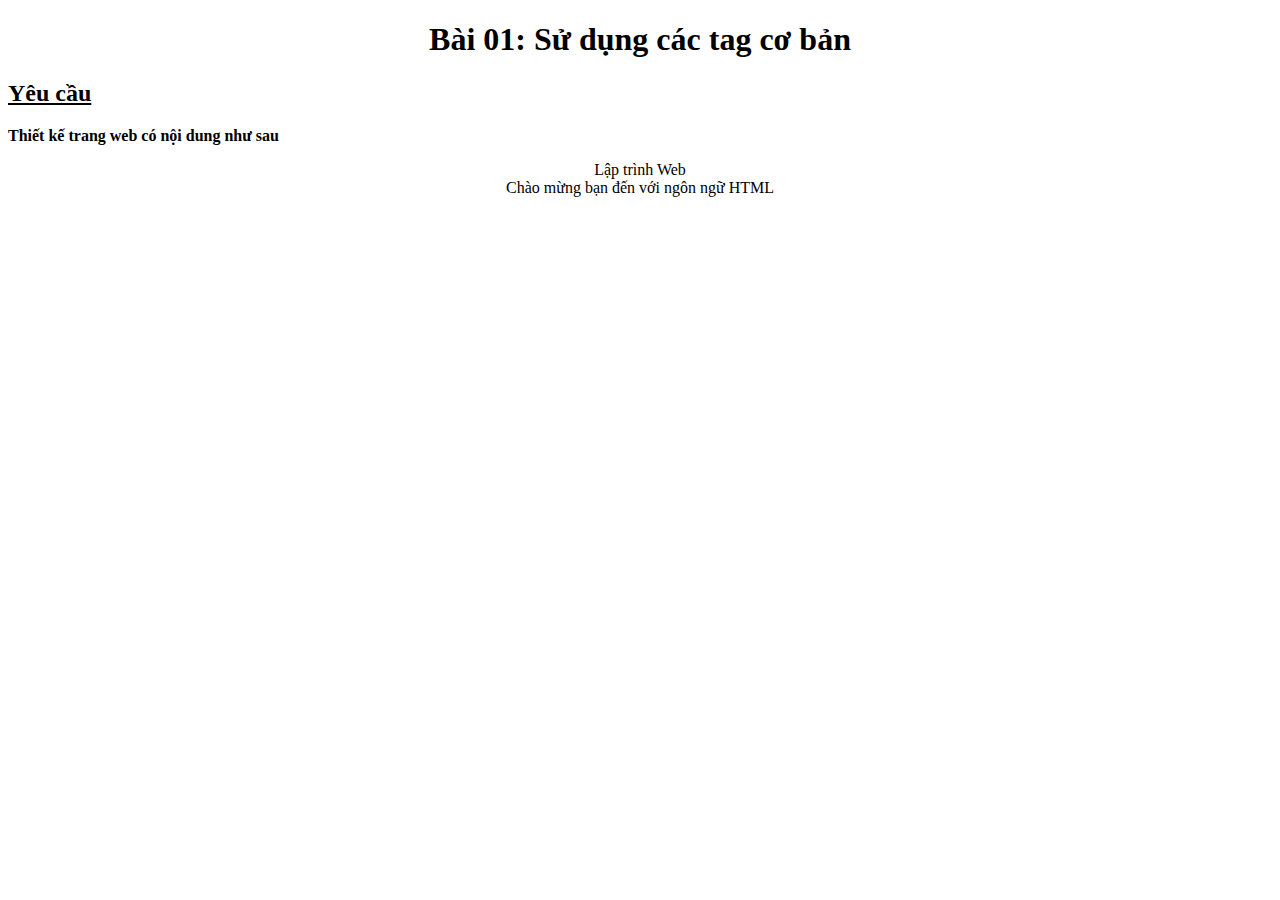
<file: html_css/Exercise 1/index.html>
<!DOCTYPE html>
<html lang="en">
<head>
    <meta charset="UTF-8">
    <meta name="viewport" content="width=device-width, initial-scale=1.0">
    <title>Các tag cơ bản</title>
    <style>
        h1{
            text-align: center;
        }

        h2{
            text-decoration: underline;
        }
    </style>
</head>
<body>
    <h1>Bài 01: Sử dụng các tag cơ bản</h1>
    <h2>Yêu cầu</h2>
    <p style="font-weight: bold;">Thiết kế trang web có nội dung như sau</p>
    <p style="text-align: center;">Lập trình Web <br> Chào mừng bạn đến với ngôn ngữ HTML</p>
</body>
</html>
</file>
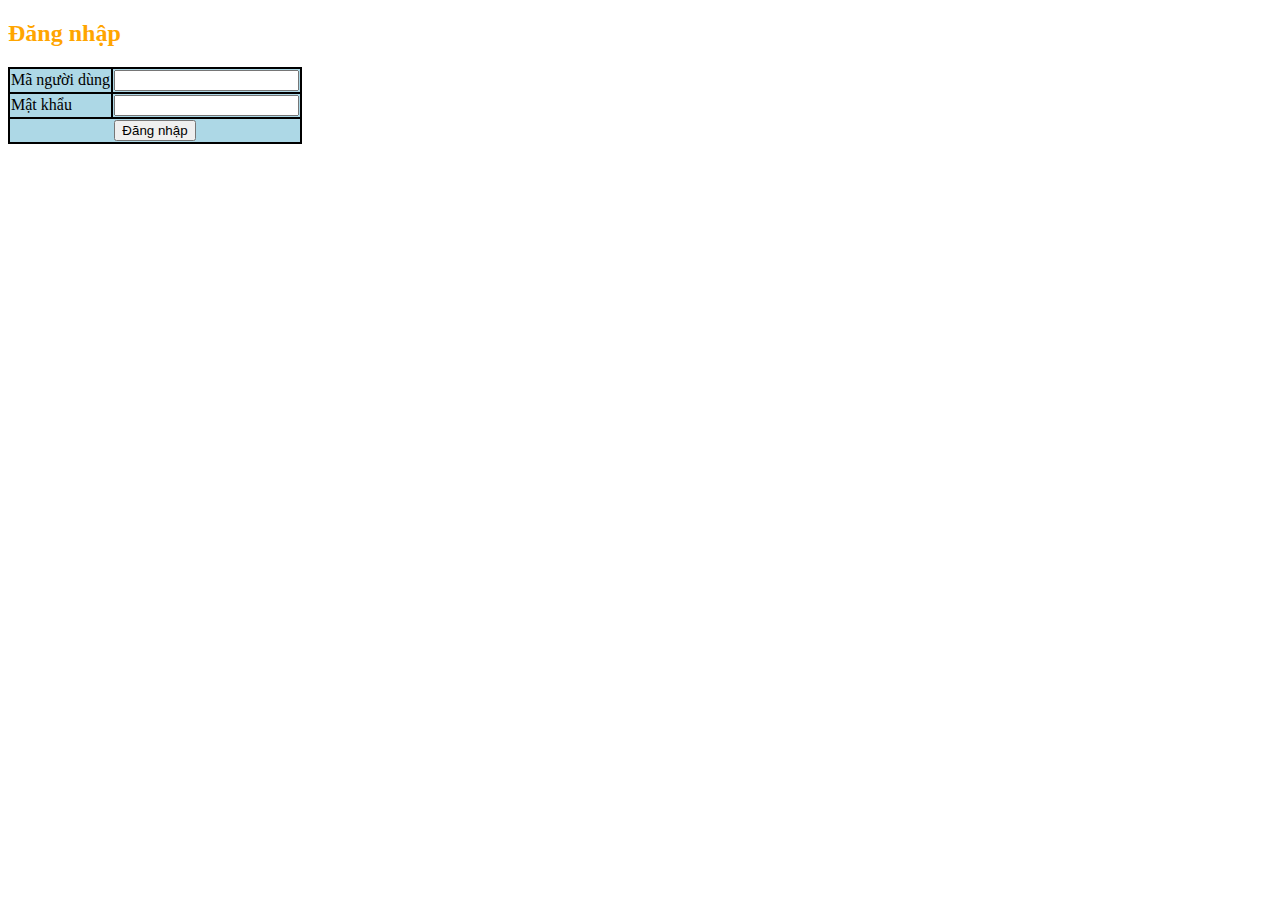
<file: html_css/Exercise 11/index.html>
<!DOCTYPE html>
<html lang="en">
<head>
    <meta charset="UTF-8">
    <meta name="viewport" content="width=device-width, initial-scale=1.0">
    <title>Tạo form và các điều khiển trên form</title>
    <style>
        h2{
            /* text-align: center; */
            color: orange;
        }

        table{
            border-collapse: collapse;
            background-color: lightblue;
        }

        tr td{
            border: 2px solid black;
        }

        table tr:nth-of-type(3){
            text-align: center;
        }

        table tr:last-child{
            display: none;
        }
    </style>
</head>
<body>
    <h2>Đăng nhập</h2>
    <form action="">
        <table>
            <tr>
                <td>Mã người dùng</td>
                <td><input type="text" name="user" id="user"></td>
            </tr>
            <tr>
                <td>Mật khẩu</td>
                <td><input type="password" name="pass" id="pass"></td>
            </tr>
            <tr>
                <td colspan="2"><button onclick="">Đăng nhập</button></td>
            </tr>
            <tr>
                <td colspan="2"></td>
            </tr>
        </table>
    </form>
</body>
</html>
</file>
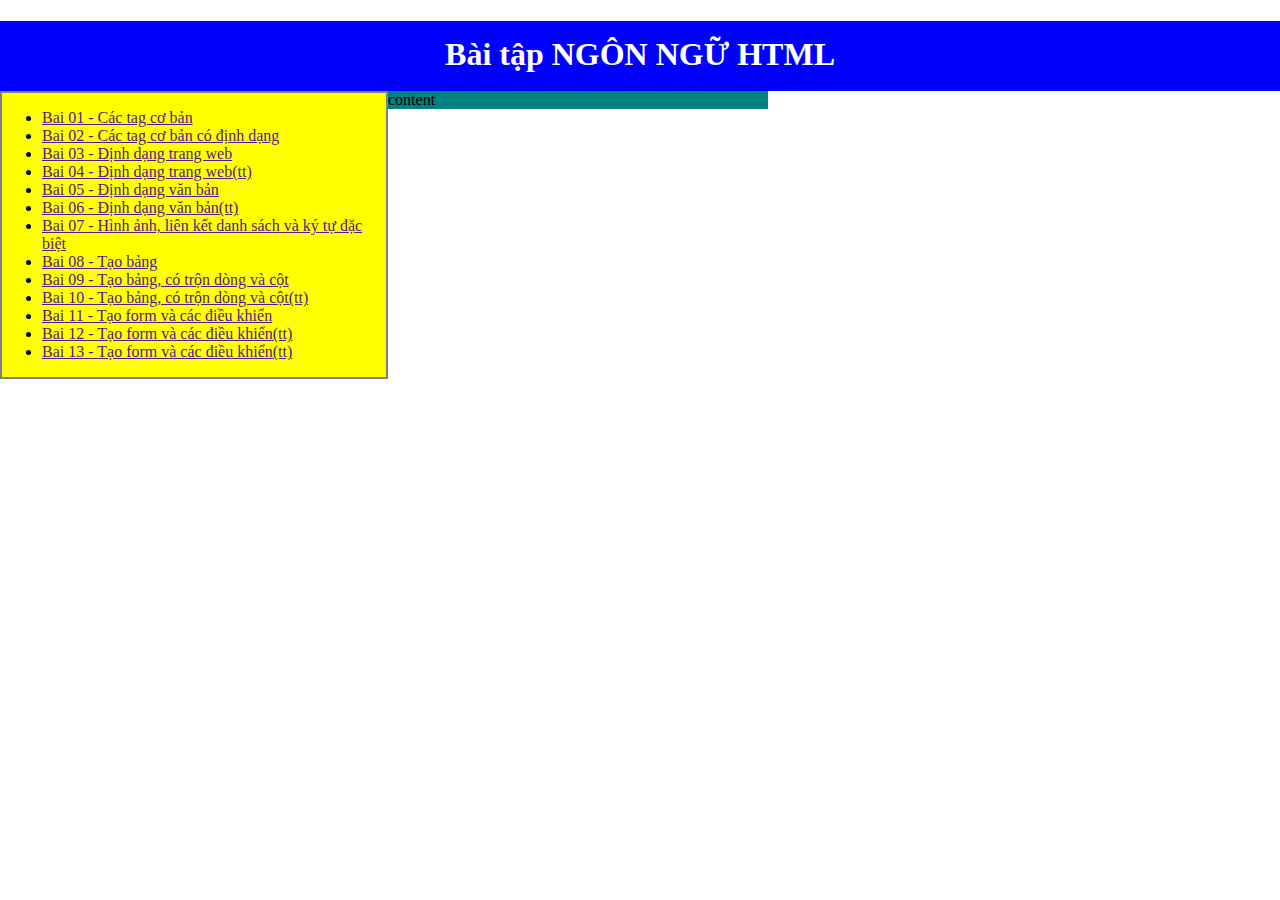
<file: html_css/Exercise 14/index.html>
<!DOCTYPE html>
<html lang="en">
<head>
    <meta charset="UTF-8">
    <meta name="viewport" content="width=device-width, initial-scale=1.0">
    <title>Tạo form và các điều khiển</title>
    <style>
        body{
            margin: 0;
            padding: 0;
        }

        .title {
            width: 100%;
            height: 70px;
            background-color: blue;        
        }

        .title h1{
            color: white;
            text-align: center;
            padding-top: 15px;
        }

        .list{
            width: 30%;
            float: left;
            background-color: yellow;
            border: 2px solid gray;
        }

        .content{
            width: 60%;
            background-color: teal;
        }

    </style>
</head>
<body>
    <div class="title">
        <h1>Bài tập NGÔN NGỮ HTML</h1>
    </div>

    <div class="list">
        <ul>
            <li><a href="">Bai 01 - Các tag cơ bản</a></li>
            <li><a href="">Bai 02 - Các tag cơ bản có định dạng</a></li>
            <li><a href="">Bai 03 - Định dạng trang web</a></li>
            <li><a href="">Bai 04 - Định dạng trang web(tt)</a></li>
            <li><a href="">Bai 05 - Định dạng văn bản</a></li>
            <li><a href="">Bai 06 - Định dạng văn bản(tt)</a></li>
            <li><a href="">Bai 07 - Hình ảnh, liên kết danh sách và ký tự đặc biệt</a></li>
            <li><a href="">Bai 08 - Tạo bảng</a></li>
            <li><a href="">Bai 09 - Tạo bảng, có trộn dòng và cột</a></li>
            <li><a href="">Bai 10 - Tạo bảng, có trộn dòng và cột(tt)</a></li>
            <li><a href="">Bai 11 - Tạo form và các điều khiển</a></li>
            <li><a href="">Bai 12 - Tạo form và các điều khiển(tt)</a></li>
            <li><a href="">Bai 13 - Tạo form và các điều khiển(tt)</a></li>
        </ul>
    </div>

    <div class="content">
        content
    </div>
</body>
</html>
</file>
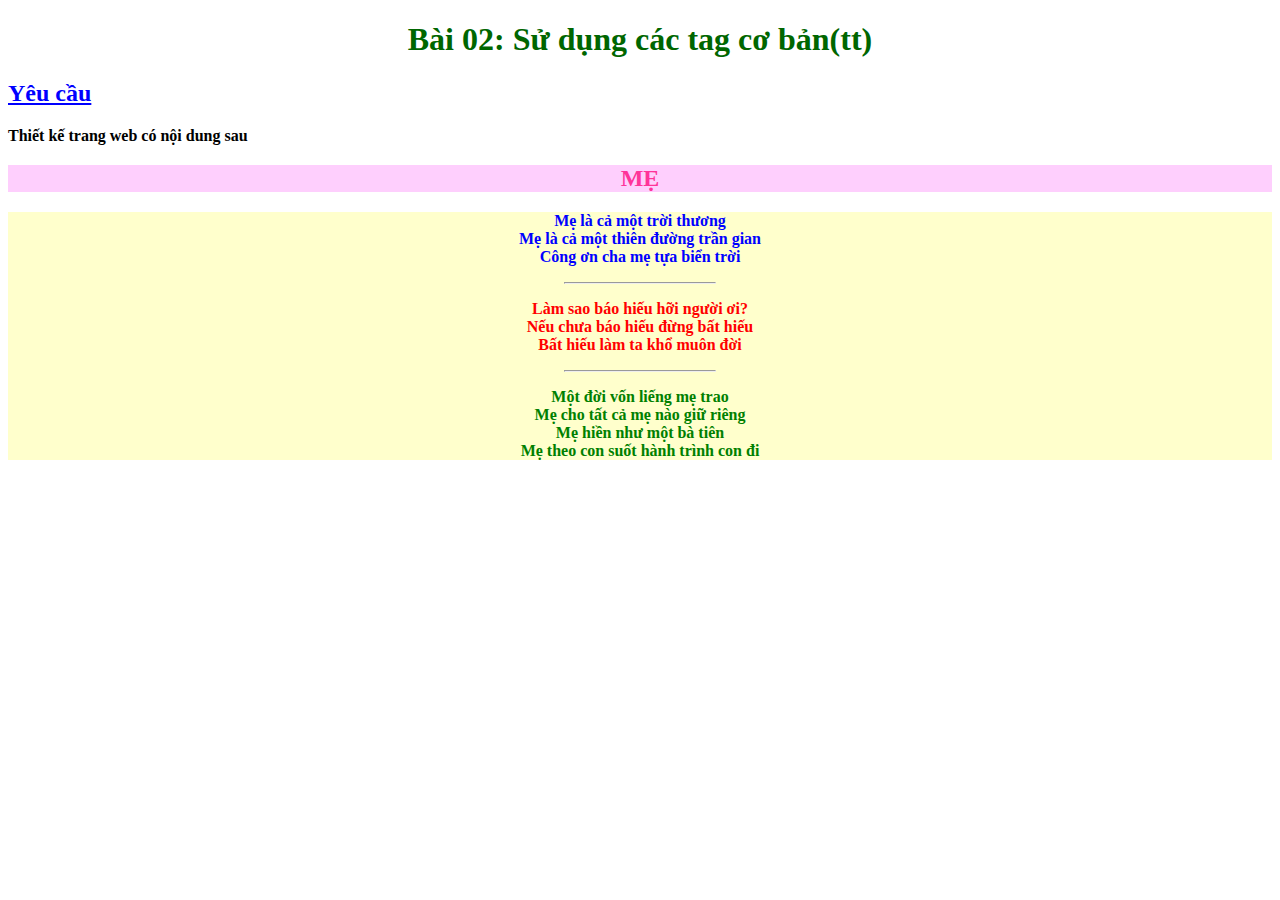
<file: html_css/Exercise 2/index.html>
<!DOCTYPE html>
<html lang="en">
<head>
    <meta charset="UTF-8">
    <meta name="viewport" content="width=device-width, initial-scale=1.0">
    <title>Các tag cơ bản</title>
    <style>
        h1{
            text-align: center;
            color: #006600;
        }

        #request{
            text-decoration: underline;
            color: #0000FF;
        }

        #title{
            color: #FF3399; 
            background-color: #FECFFD;
            text-align: center;
        }

        hr{
            width: 150px;
        }

        p{
            font-weight: bold;
        }

        div{
            text-align: center;
            background-color: #FFFFCC;
            font-weight: bold;
        }

        div p:first-child{
            color: blue;
        }

        div p:nth-of-type(2){
            color: red;
        }

        div p:last-child{
            color: green;
        }
    </style>
</head>
<body>
    <h1>Bài 02: Sử dụng các tag cơ bản(tt)</h1>
    <h2 id="request">Yêu cầu</h2>
    <p>Thiết kế trang web có nội dung sau</p>
    <h2 id="title">MẸ</h2>
    <div>
        <p>
            Mẹ là cả một trời thương <br>
            Mẹ là cả một thiên đường trần gian <br>
            Công ơn cha mẹ tựa biển trời <br>
        </p>
        <hr>
        <p>
            Làm sao báo hiếu hỡi người ơi? <br>
            Nếu chưa báo hiếu đừng bất hiếu <br>
            Bất hiếu làm ta khổ muôn đời <br>
        </p>
        <hr>
        <p>
            Một đời vốn liếng mẹ trao <br>
            Mẹ cho tất cả mẹ nào giữ riêng <br>
            Mẹ hiền như một bà tiên <br>
            Mẹ theo con suốt hành trình con đi <br>
        </p>    
    </div>
</body>
</html>
</file>
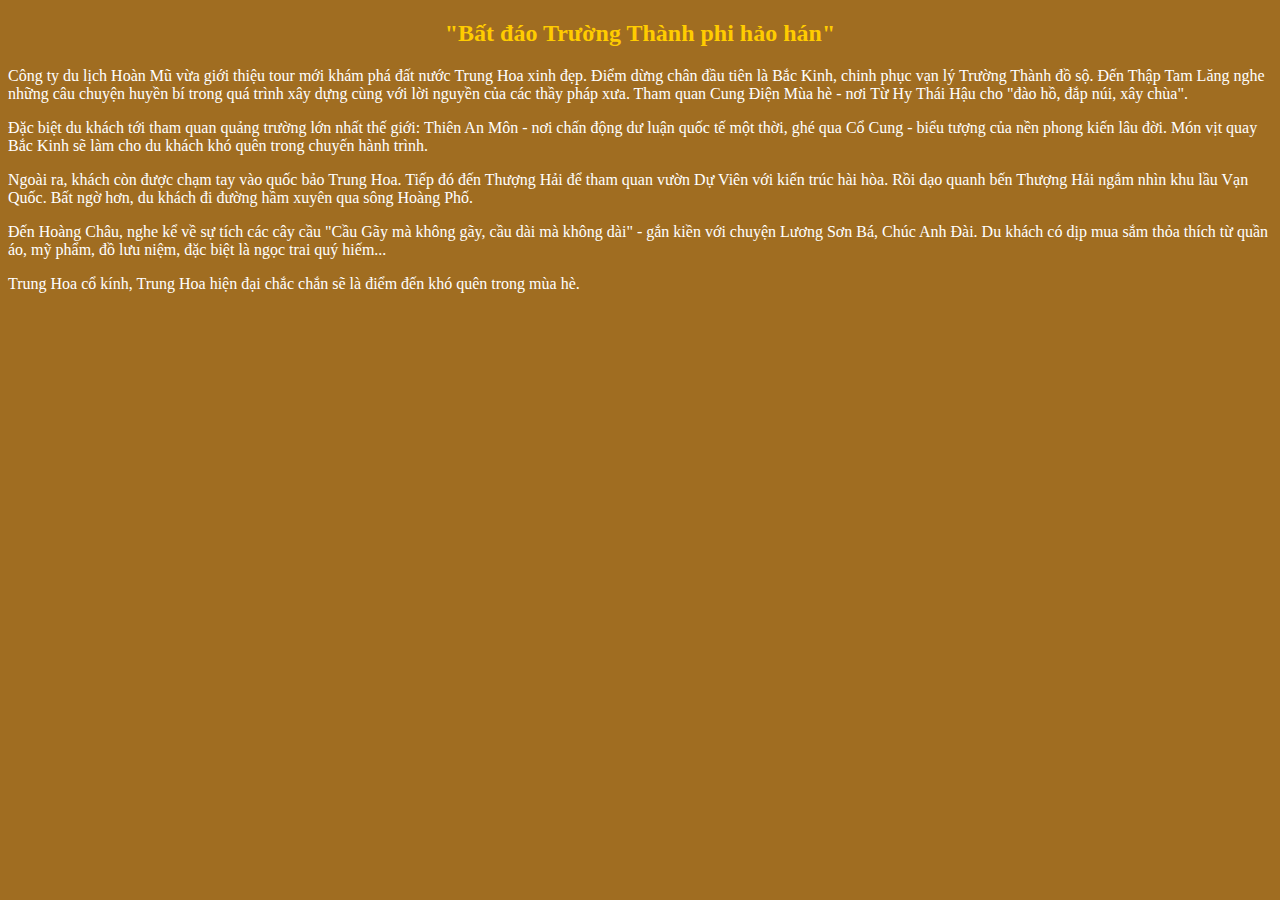
<file: html_css/Exercise 3/index.html>
<!DOCTYPE html>
<html lang="en">
<head>
    <meta charset="UTF-8">
    <meta name="viewport" content="width=device-width, initial-scale=1.0">
    <title>Định dạng trang web</title>
    <style>
        body{
            background-color: #A06D21;
            background-image: url("https://kimlientravel.com.vn/uploads/images/vanlytruongthanh.png");
            background-repeat: no-repeat;
            background-position: 50% 30%;
            background-attachment: fixed;
        }
        h2{
            color: #FFCC00 ;
            text-align: center;
        }
        p{
            color: #FFFFFF;
        }
    </style>
</head>
<body>
    <h2>"Bất đáo Trường Thành phi hảo hán"</h2>
    <div>
        <p>
            Công ty du lịch Hoàn Mũ vừa giới thiệu tour mới khám phá đất
            nước Trung Hoa xinh đẹp. Điểm dừng chân đầu tiên là Bắc Kinh,
            chinh phục vạn lý Trường Thành đồ sộ. Đến Thập Tam Lăng nghe những
            câu chuyện huyền bí trong quá trình xây dựng cùng với lời nguyền của
            các thầy pháp xưa. Tham quan Cung Điện Mùa hè - nơi Từ Hy Thái Hậu cho 
            "đào hồ, đắp núi, xây chùa".
        </p>
        <p>
            Đặc biệt du khách tới tham quan quảng trường lớn nhất thế giới: Thiên An
            Môn - nơi chấn động dư luận quốc tế một thời, ghé qua Cổ Cung - biểu tượng
            của nền phong kiến lâu đời. Món vịt quay Bắc Kinh sẽ làm cho du khách khó
            quên trong chuyến hành trình.
        </p>
        <p>
            Ngoài ra, khách còn được chạm tay vào quốc bảo Trung Hoa. Tiếp đó đến Thượng
            Hải để tham quan vườn Dự Viên với kiến trúc hài hòa. Rồi dạo quanh bến Thượng
            Hải ngắm nhìn khu lầu Vạn Quốc. Bất ngờ hơn, du khách đi đường hầm xuyên qua 
            sông Hoàng Phố.
        </p>
        <p>
            Đến Hoàng Châu, nghe kể về sự tích các cây cầu "Cầu Gãy mà không gãy, cầu dài mà
            không dài" - gắn kiền với chuyện Lương Sơn Bá, Chúc Anh Đài. Du khách có dịp mua 
            sắm thỏa thích từ quần áo, mỹ phẩm, đồ lưu niệm, đặc biệt là ngọc trai quý hiếm...
        </p>
        <p>
            Trung Hoa cổ kính, Trung Hoa hiện đại chắc chắn sẽ là điểm đến khó quên trong mùa hè.
        </p>
    </div>
</body>
</html>
</file>
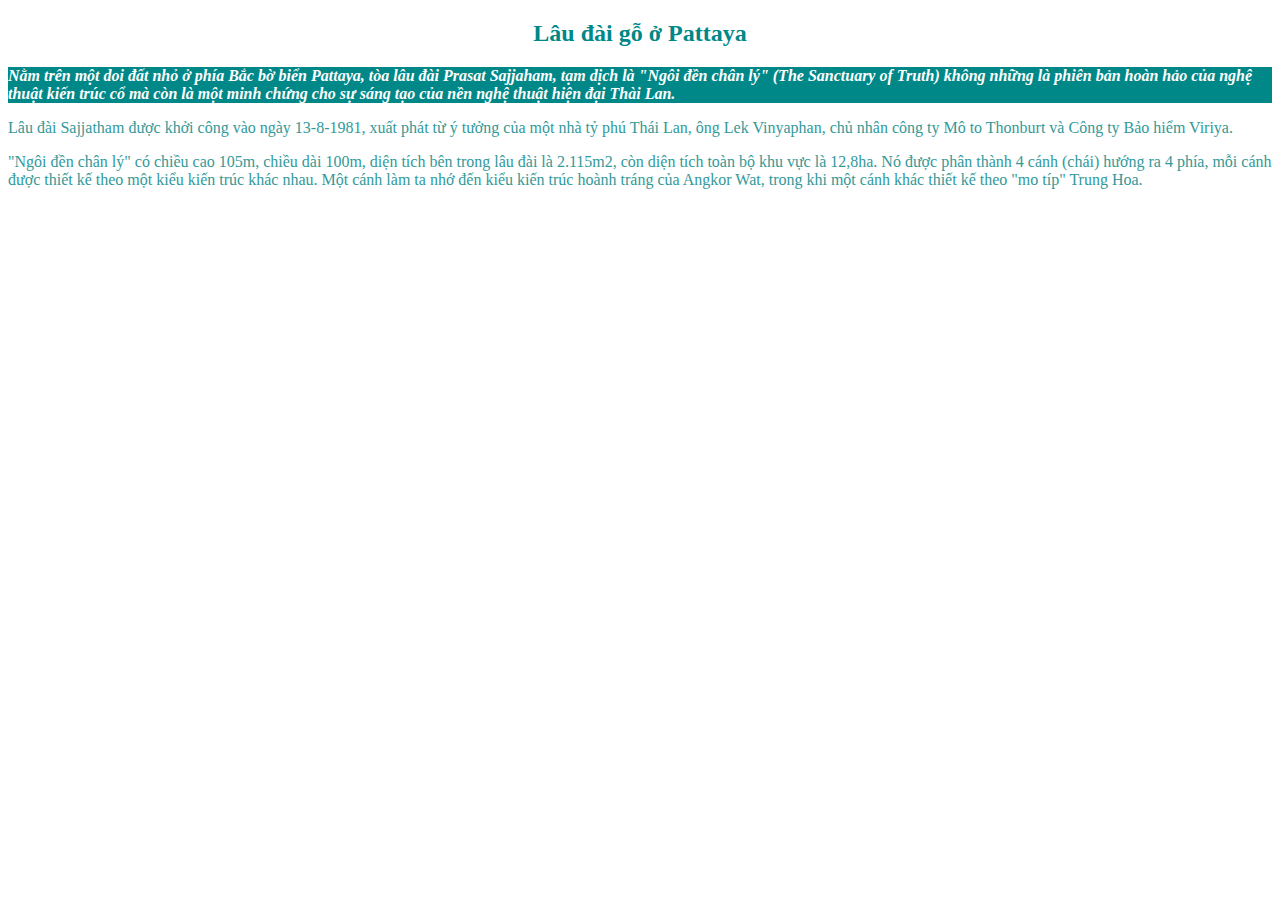
<file: html_css/Exercise 4/index.html>
<!DOCTYPE html>
<html lang="en">

<head>
    <meta charset="UTF-8">
    <meta name="viewport" content="width=device-width, initial-scale=1.0">
    <title>Định dạng trang web</title>
    <style>
        body {
            background-image: url("https://airtour.vn/wp-content/uploads/2019/03/Prasat-Sajjatham-1-870x500.jpg");
            background-repeat: no-repeat;
            /* background-attachment: fixed; */
            background-size: cover;
            background-position: center;
        }

        h2 {
            text-align: center;
            color: #008888;
        }

        div p:first-child {
            background-color: #008888;
            color: #FFFFFF;
            font-weight: bold;
            font-style: italic;
        }

        p {
            color: #339999;
        }
    </style>
</head>

<body>
    <h2>Lâu đài gỗ ở Pattaya</h2>
    <div>
        <p>
            Nằm trên một doi đất nhỏ ở phía Bắc bờ biển Pattaya, tòa lâu đài
            Prasat Sajjaham, tạm dịch là "Ngôi đền chân lý" (The Sanctuary of Truth)
            không những là phiên bản hoàn hảo của nghệ thuật kiến trúc cổ mà còn
            là một minh chứng cho sự sáng tạo của nền nghệ thuật hiện đại Thài Lan.
        </p>
        <p>
            Lâu đài Sajjatham được khởi công vào ngày 13-8-1981, xuất phát từ ý tưởng
            của một nhà tỷ phú Thái Lan, ông Lek Vinyaphan, chủ nhân công ty Mô to Thonburt
            và Công ty Bảo hiểm Viriya.
        </p>
        <p>
            "Ngôi đền chân lý" có chiều cao 105m, chiều dài 100m, diện tích bên trong lâu
            đài là 2.115m2, còn diện tích toàn bộ khu vực là 12,8ha. Nó được phân thành
            4 cánh (chái) hướng ra 4 phía, mỗi cánh được thiết kế theo một kiểu kiến trúc
            khác nhau. Một cánh làm ta nhớ đến kiểu kiến trúc hoành tráng của Angkor Wat,
            trong khi một cánh khác thiết kế theo "mo típ" Trung Hoa.
        </p>
    </div>
</body>

</html>
</file>
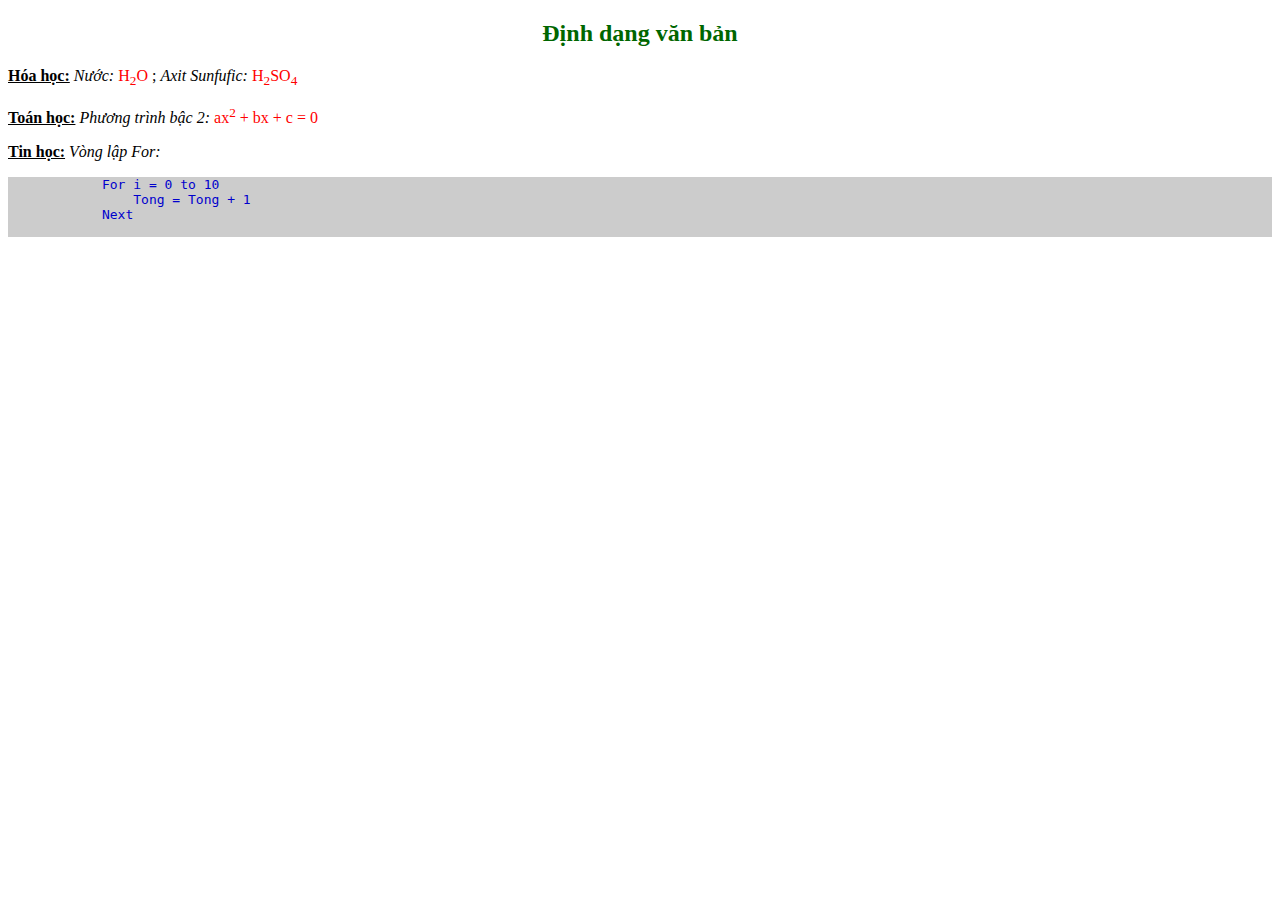
<file: html_css/Exercise 5/index.html>
<!DOCTYPE html>
<html lang="en">
<head>
    <meta charset="UTF-8">
    <meta name="viewport" content="width=device-width, initial-scale=1.0">
    <title>Định dạng trang web</title>
    <style>
        h2{
            text-align: center;
            color: #006600 ;
        }

        span{
            color: #FF0000;
        }

        pre{
            color: #0000CC;
            background-color: #CCCCCC;
        }
    </style>
</head>
<body>
    <h2>Định dạng văn bản</h2>
    <p>
        <b><u>Hóa học:</u></b> 
        <i>Nước:</i> <span>H<sub>2</sub>O</span> ;
        <i>Axit Sunfufic:</i> <span>H<sub>2</sub>SO<sub>4</sub></span>
    </p>
    <p>
        <b><u>Toán học:</u></b> 
        <i>Phương trình bậc 2:</i> <span>ax<sup>2</sup> + bx + c = 0</span>
    </p>
    <p>
        <b><u>Tin học:</u></b>
        <i>Vòng lập For:</i>
        <pre>
            For i = 0 to 10
                Tong = Tong + 1
            Next
        </pre>
    </p>
</body>
</html>
</file>
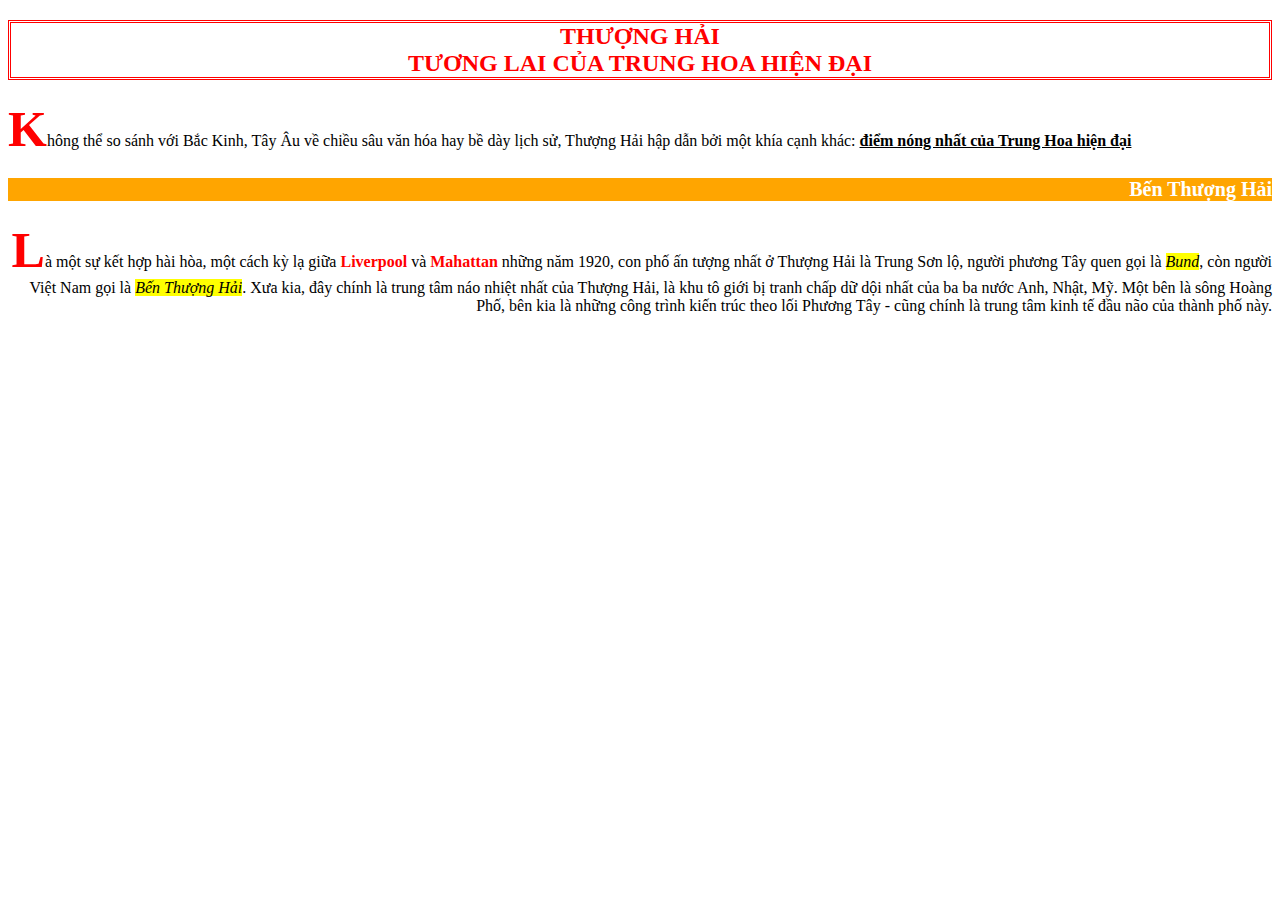
<file: html_css/Exercise 6/index.html>
<!DOCTYPE html>
<html lang="en">

<head>
    <meta charset="UTF-8">
    <meta name="viewport" content="width=device-width, initial-scale=1.0">
    <title>Định dạng văn bản</title>
    <style>
        h2 {
            text-align: center;
            color: red;
            text-transform: uppercase;
            border-style: double;
            border-color: red;
        }

        div p:nth-of-type(2) {
            background-color: orange;
            color: white;
            font-weight: bold;
            font-size: 20px;
            text-align: right;
        }

        div p:last-child {
            text-align: right;
        }

        i {
            background-color: yellow;
        }

        div p:last-child b {
            color: red;
        }

        div p:first-child::first-letter,
        p:last-child::first-letter {
            font-size: 50px;
            color: red;
            font-weight: bold;
        }
    </style>
</head>

<body>
    <h2>Thượng Hải <br> Tương lai của Trung Hoa hiện đại</h2>
    <div>
        <p>Không thể so sánh với Bắc Kinh, Tây Âu về chiều sâu văn hóa hay bề
            dày lịch sử, Thượng Hải hập dẫn bởi một khía cạnh khác: <b><u>điểm nóng nhất của Trung Hoa hiện đại</u></b>
        </p>
        <p>
            Bến Thượng Hải
        </p>
        <p>
            Là một sự kết hợp hài hòa, một cách kỳ lạ giữa <b>Liverpool</b> và <b>Mahattan</b>
            những năm 1920, con phố ấn tượng nhất ở Thượng Hải là Trung Sơn lộ, người
            phương Tây quen gọi là <i>Bund</i>, còn người Việt Nam gọi là <i>Bến Thượng Hải</i>. Xưa kia, đây
            chính là trung tâm náo nhiệt nhất của Thượng Hải, là khu tô giới bị tranh
            chấp dữ dội nhất của ba ba nước Anh, Nhật, Mỹ. Một bên là sông Hoàng Phố,
            bên kia là những công trình kiến trúc theo lối Phương Tây - cũng chính là trung tâm
            kinh tế đầu não của thành phố này.
        </p>
    </div>
</body>

</html>
</file>
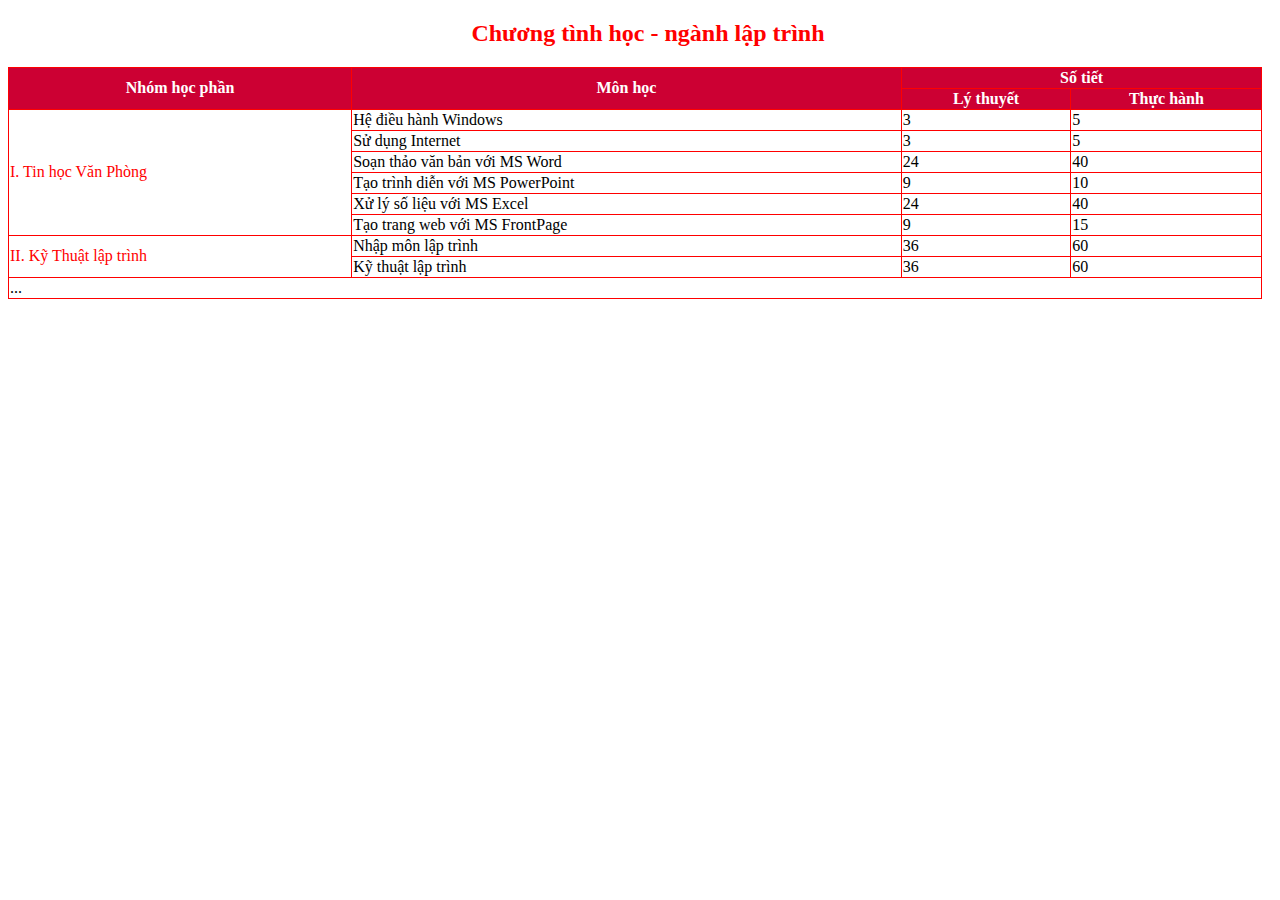
<file: html_css/Exercise 9/index.html>
<!DOCTYPE html>
<html lang="en">

<head>
    <meta charset="UTF-8">
    <meta name="viewport" content="width=device-width, initial-scale=1.0">
    <title>Tạo bảng, trộn dòng và cột</title>
    <style>
        body {
            font-family: Tahoma;
            width: 100%;
        }

        h2 {
            text-align: center;
            color: red;
        }

        table {
            border-collapse: collapse;
            width: 98%;
        }

        tr td {
            border: 1px solid red;
        }

        table tr:first-child,
        table tr:nth-of-type(2) {
            background-color: #CC0033;
            color: #FFFFFF;
            font-weight: bold;
            text-align: center;
        }
    </style>
</head>

<body>
    <h2>Chương tình học - ngành lập trình</h2>
    <table>
        <tr>
            <td rowspan="2">Nhóm học phần</td>
            <td rowspan="2">Môn học</td>
            <td colspan="2">Số tiết</td>
        </tr>
        <tr>
            <td>Lý thuyết</td>
            <td>Thực hành</td>
        </tr>
        <tr>
            <td rowspan="6" style="color: red;">I. Tin học Văn Phòng</td>
            <td>Hệ điều hành Windows</td>
            <td>3</td>
            <td>5</td>
        </tr>
        <tr>
            <td>Sử dụng Internet</td>
            <td>3</td>
            <td>5</td>
        </tr>
        <tr>
            <td>Soạn thảo văn bản với MS Word</td>
            <td>24</td>
            <td>40</td>
        </tr>
        <tr>
            <td>Tạo trình diễn với MS PowerPoint</td>
            <td>9</td>
            <td>10</td>
        </tr>
        <tr>
            <td>Xử lý số liệu với MS Excel</td>
            <td>24</td>
            <td>40</td>
        </tr>
        <tr>
            <td>Tạo trang web với MS FrontPage</td>
            <td>9</td>
            <td>15</td>
        </tr>
        <tr>
            <td rowspan="2" style="color: red;">II. Kỹ Thuật lập trình</td>
            <td>Nhập môn lập trình</td>
            <td>36</td>
            <td>60</td>
        </tr>
        <tr>
            <td>Kỹ thuật lập trình</td>
            <td>36</td>
            <td>60</td>
        </tr>
        <tr>
            <td colspan="4">...</td>
        </tr>
    </table>
</body>

</html>
</file>
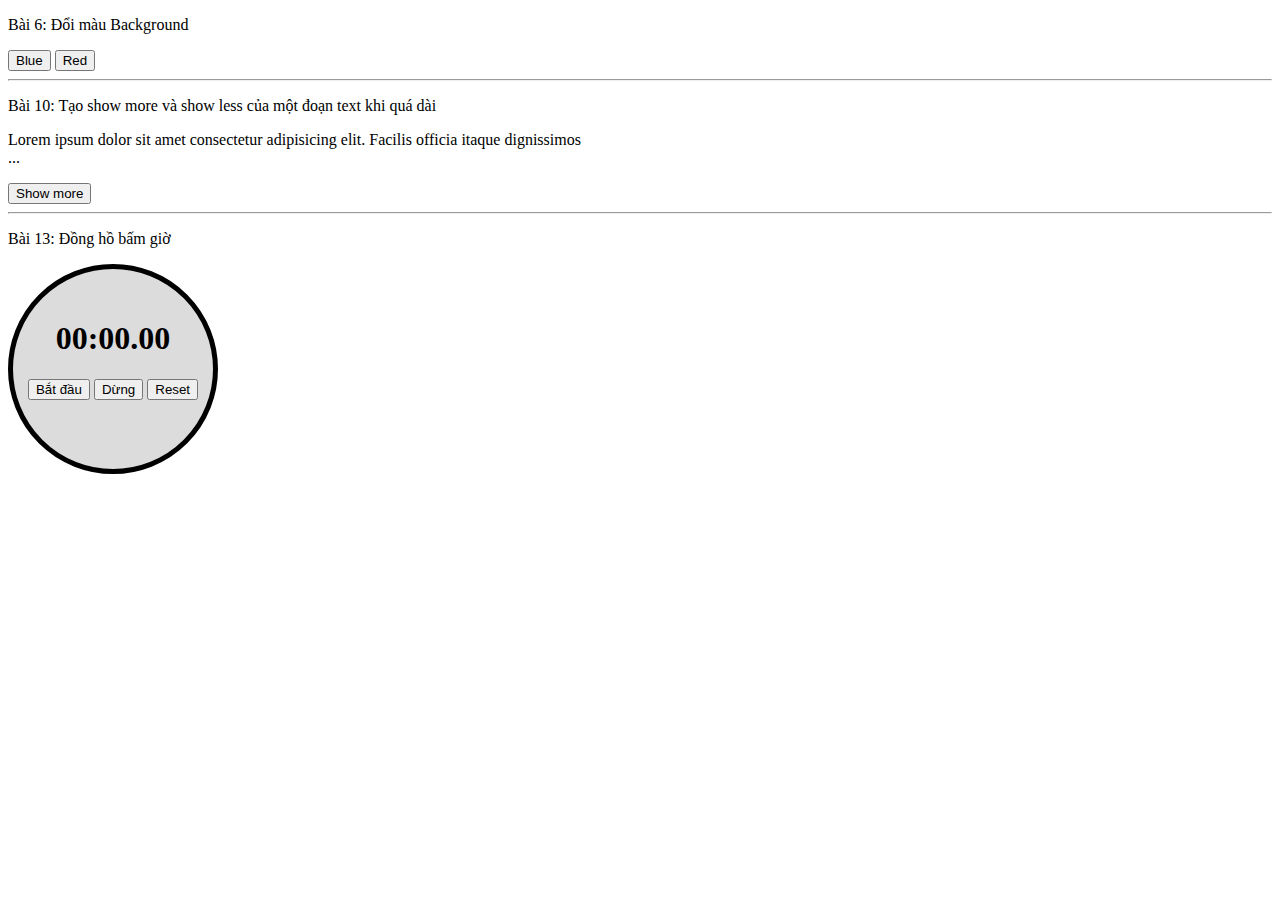
<file: javascript/DOM/index.html>
<!DOCTYPE html>
<html lang="en">

<head>
    <meta charset="UTF-8">
    <meta name="viewport" content="width=device-width, initial-scale=1.0">
    <title>Document</title>
</head>

<body>
    <p>Bài 6: Đổi màu Background</p>

    <div id="js-change-bg">
        <button class="js-btn-blue" onclick="document.bgColor = 'blue'">Blue</button>
        <button class="js-btn-red" onclick="document.bgColor = 'red'">Red</button>
    </div>
    <hr>
    <p>Bài 10: Tạo show more và show less của một đoạn text khi quá dài</p>

    <div id="js-show">
        <p id="content">Lorem ipsum dolor sit amet consectetur adipisicing elit. Facilis officia itaque dignissimos
            ullam velit illum voluptates autem voluptas rem, similique cum blanditiis ipsam, magnam consectetur, dolorem
            veritatis ad mollitia architecto.</p>
        <button id="js-btn-show">Show more</button>
    </div>
    <hr>
    <p>Bài 13: Đồng hồ bấm giờ</p>

    <div id="js-stopwatch">
        <h1 style="padding-top: 15%;"><span id="minute">00</span>:<span id="second">00</span>.<span
                id="miliSecond">00</span></h1>
        <button class="js-btn-start">Bắt đầu</button>
        <button class="js-btn-stop">Dừng</button>
        <button class="js-btn-reset">Reset</button>
    </div>

    <script src="index.js"></script>
</body>

</html>
</file>
